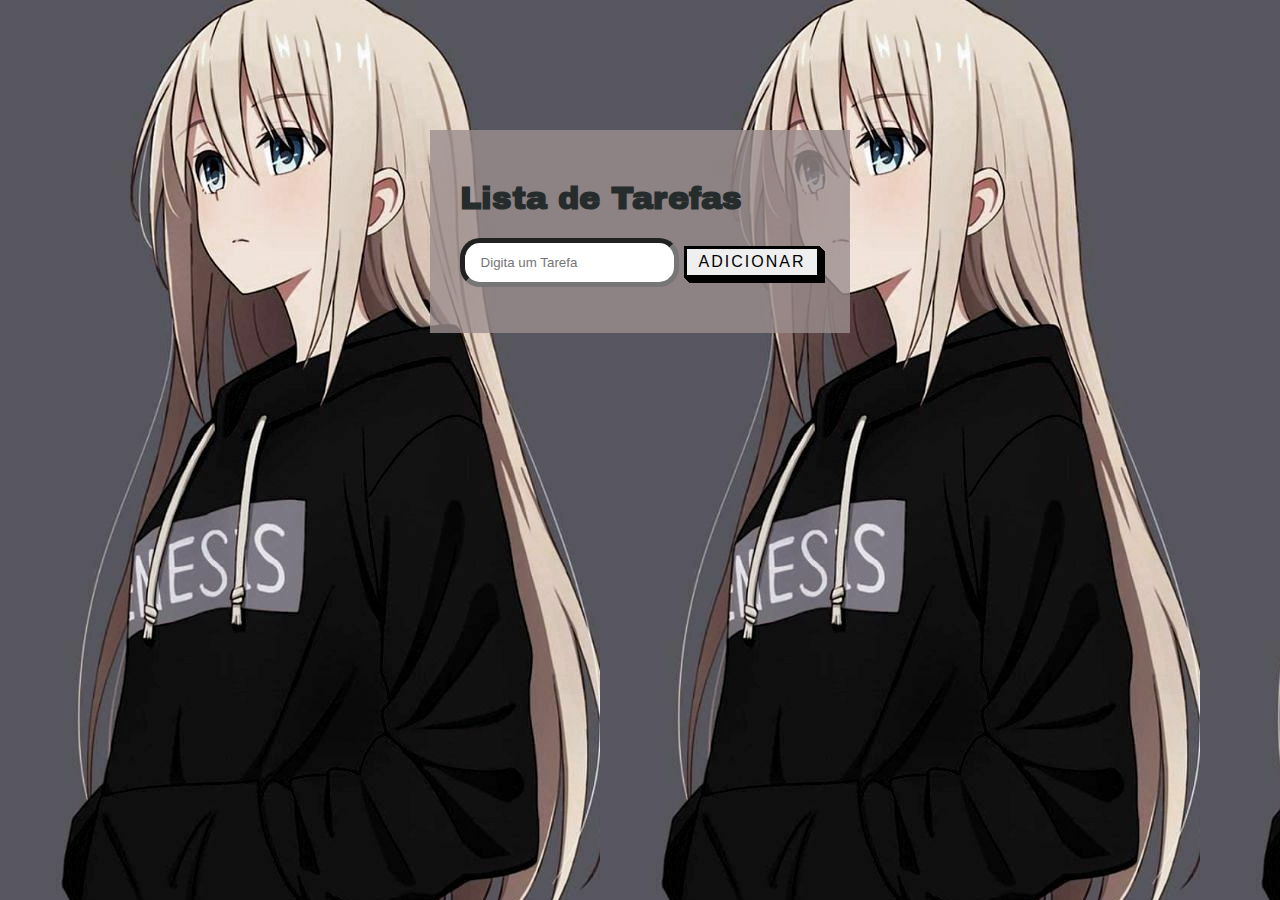
<file: index.html>
<!DOCTYPE html>
<html lang="en">
<head>
    <meta charset="UTF-8">
    <meta http-equiv="X-UA-Compatible" content="IE=edge">
    <meta name="viewport" content="width=device-width, initial-scale=1.0">
    <link rel="stylesheet" href="index.css">
    <title>Lista de Tarefas</title>
    <link rel="preconnect" href="https://fonts.googleapis.com">
    <link rel="preconnect" href="https://fonts.gstatic.com" crossorigin>
    <link href="https://fonts.googleapis.com/css2?family=Archivo+Black&display=swap" rel="stylesheet">    
<link rel= "icon" href="img/icons8-list-64.png">
</head>
<body>
   <main>
     <div class="tudo">
        <h1>Lista de Tarefas</h1>
     <div class="texto">
     <input type="text" placeholder="Digita um Tarefa" id="input-tarefas">
     <button class="button-54" id="btn-add">Adicionar</button>
    </div>

     <ul id="lista-tarefas">

     </ul>
     </div>
    </main>
    <script src="index.js"></script>
</body>
</html>
</file>
<file: index.css>
body{
    background-image: url(/img/bloco.jpg)

}

.tudo {
    background-color: rgba(155, 141, 141, 0.8);
    padding: 30px 30px;
}

main{
    font-family: 'Archivo Black', sans-serif;
    align-items: center;
    display: flex;
    justify-content: center;
    flex-direction: column;
    padding: 50px 50px;
    max-width: 800px;
    margin: 0 auto;
    margin-top: 80px;
    color: rgb(38, 44, 44);
}




#input-tarefas{
    padding: 12px 16px;
    border-width: 5px;
    border-radius: 20px;
}



.button-54 {
  font-family: "Open Sans", sans-serif;
  font-size: 16px;
  letter-spacing: 2px;
  text-decoration: none;
  text-transform: uppercase;
  color: #000;
  cursor: pointer;
  border: 3px solid;
  padding: 0.25em 0.5em;
  box-shadow: 1px 1px 0px 0px, 2px 2px 0px 0px, 3px 3px 0px 0px, 4px 4px 0px 0px, 5px 5px 0px 0px;
  position: relative;
  user-select: none;
  -webkit-user-select: none;
  touch-action: manipulation;
}

.button-54:active {
  box-shadow: 0px 0px 0px 0px;
  top: 5px;
  left: 5px;
}



@media (min-width: 768px) {
  .button-54 {
    padding: 0.25em 0.75em;
  }
}
</file>
